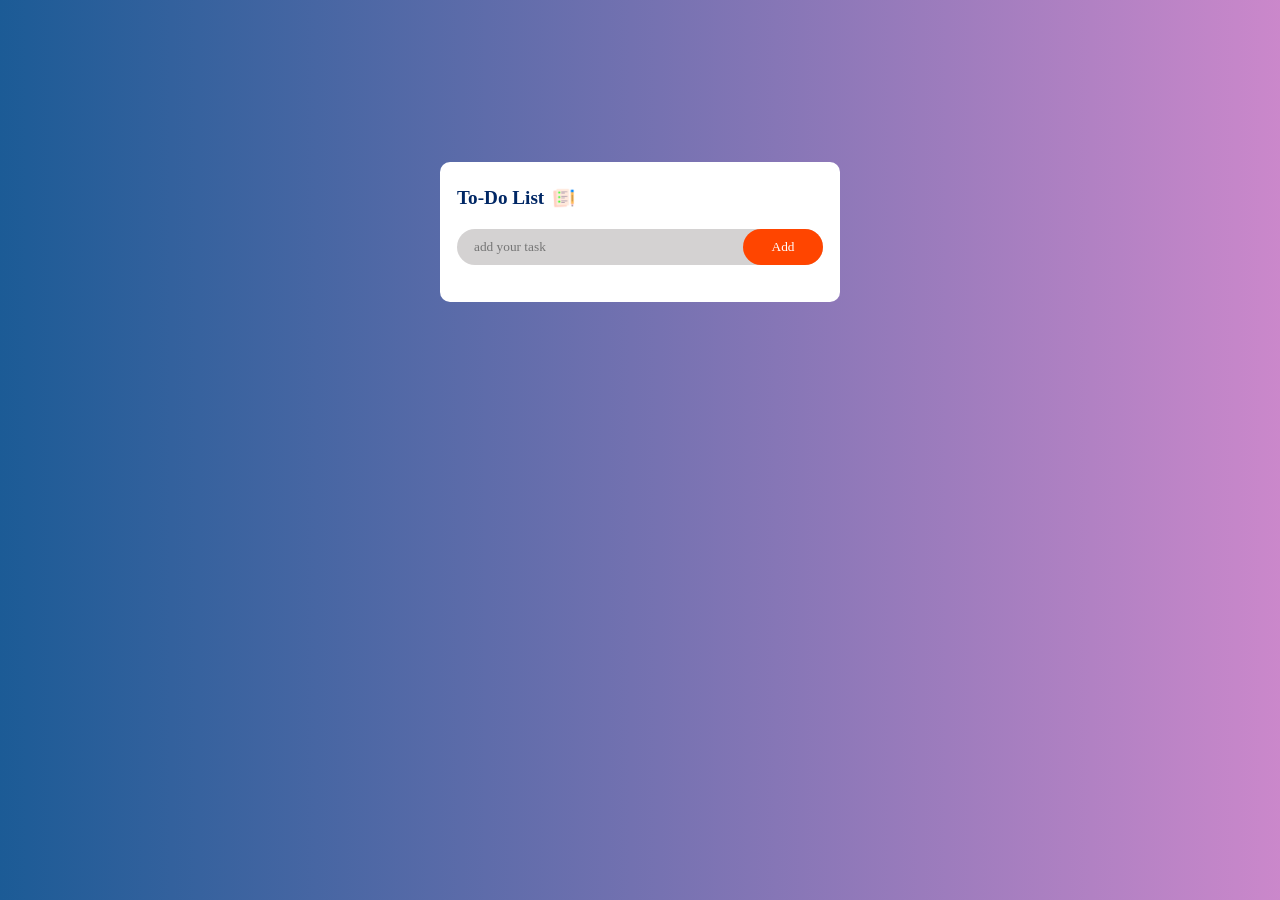
<file: index.html>
<!DOCTYPE html>
<html lang="en">
  <head>
    <meta charset="UTF-8" />
    <meta name="viewport" content="width=device-width, initial-scale=1.0" />
    <title>todoApp</title>
    <link rel="stylesheet" href="todoApp.css" />
    <link rel="icon" type="image/x-icon" href="./images/to-do-list.png" />
  </head>
  <body>
    <div class="container">
      <div class="todo-app">
        <h1>
          To-Do List
          <img src="./images/icon.png" alt="copy-icon" class="copy-icon" />
        </h1>
        <div class="add-task">
          <input type="text" placeholder="add your task" id="input-box" />
          <button class="btn" type="submit">Add</button>
        </div>
        <ul id="list-container">
          <!-- <li class="checked">Task 1</li>
          <li>Task 2</li>
          <li>Task 3</li> -->
        </ul>
      </div>
    </div>
    <script src="todoApp.js"></script>
  </body>
</html>
</file>
<file: todoApp.css>
* {
  margin: 0;
  padding: 0;
  font-family: "poppins", "sans-serif";
  box-sizing: border-box;
}
body {
  margin: 0;
  padding: 0;
}
.container {
  width: 100%;
  min-height: 100vh;
  background: linear-gradient(
    to right,
    rgba(4, 74, 139, 0.904),
    rgba(151, 17, 151, 0.5)
  );
  display: flex;
  /* justify-content: center; */
}
.todo-app {
  width: 90%;
  max-width: 400px;
  border-radius: 10px;
  background-color: white;
  margin: 18vh auto auto;
  padding: 17px;
}
.todo-app h1 {
  color: #002765;
  display: flex;
  align-items: center;
  font-size: 1.2rem;
  margin-top: 8px;
  margin-bottom: 20px;
}
.todo-app .copy-icon {
  margin-left: 8px;
  height: 1.4rem;
}
.add-task {
  height: 36px;
  display: flex;
  justify-content: space-between;
  align-items: center;
  border-radius: 25px;
  background-color: rgb(212, 210, 210);
  margin-bottom: 20px;
}
#input-box {
  flex: 1;
  border: none;
  outline: none;
  background: transparent;
  margin-left: 17px;
}
.add-task button {
  width: 80px;
  border-radius: 20px;
  height: 36px;
  color: white;
  background-color: orangered;
  border-style: none;
}
ul li {
  list-style: none;
  font-size: 17px;
  padding: 8px 28px;
  position: relative;
}
ul li::before {
  content: "";
  position: absolute;
  height: 18px;
  width: 18px;
  border-radius: 50%;
  background-image: url(./images/unchecked.png);
  background-size: cover;
  background-position: center;
  position: absolute;
  top: 8px;
  left: 2px;
}
ul li.checked {
  color: #555;
  text-decoration: line-through;
}
ul li.checked::before {
  background-image: url(./images/checked.png);
}
ul li .cross {
  position: absolute;
  right: 0;
  width: 20px;

  text-align: center;
  border-radius: 50%;
  font-size: 16px;
}
ul li .cross:hover {
  background-color: silver;
}
</file>
